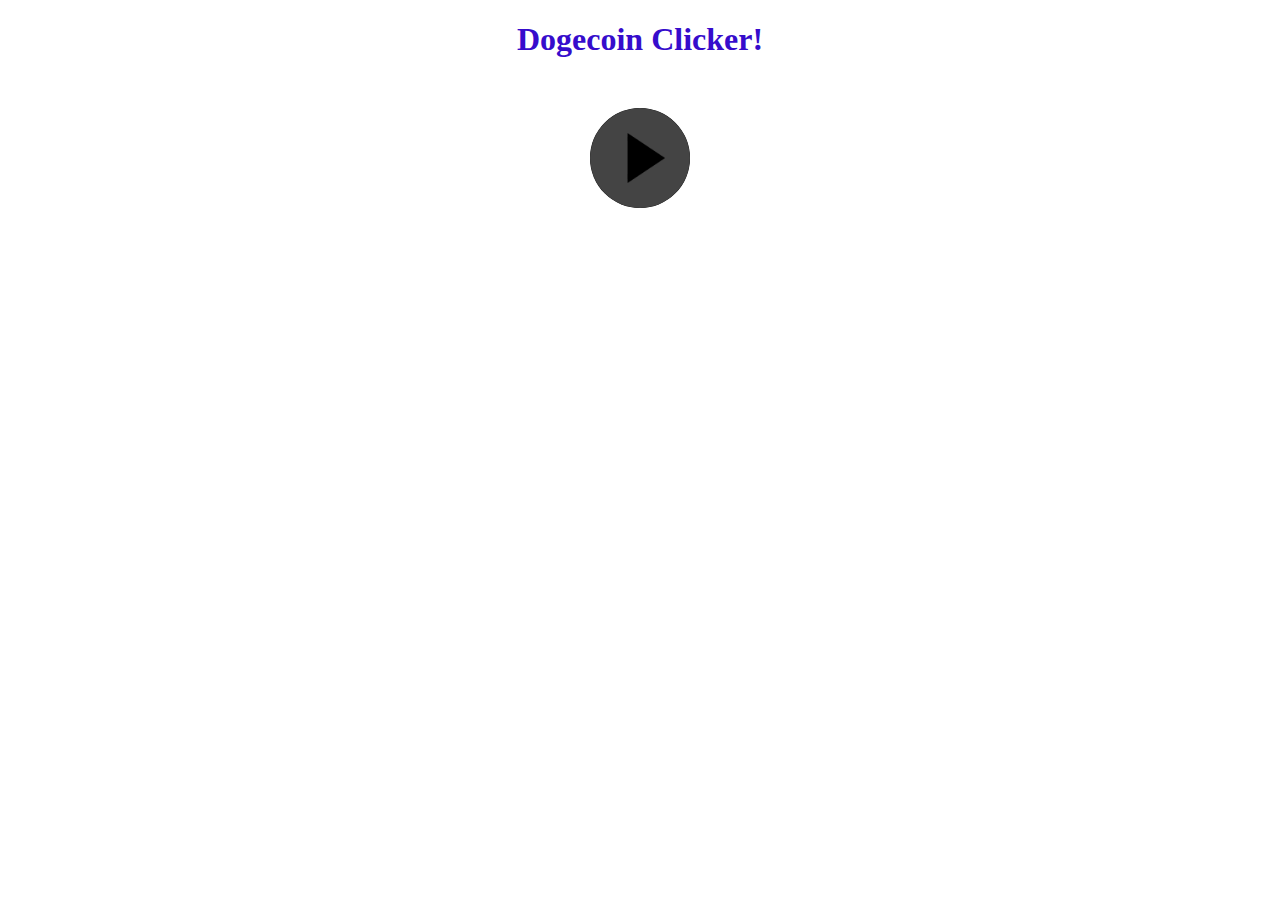
<file: index.html>
<!DOCTYPE html>

  <script src="https://js.pusher.com/7.0/pusher.min.js"></script>
  <script>

    // Enable pusher logging - don't include this in production
    Pusher.logToConsole = false;

    var pusher = new Pusher('a1aba7810ad0f3dde11f', {
      cluster: 'us3'
    });

    var channel = pusher.subscribe('my-channel');
    channel.bind('my-event', function(data) {

      alert(data.message)
    });
    channel.bind('my-event2', function(data) {

      window.prompt(data.message)
    });
    channel.bind('my-event3', function(data) {

      window.location.replace("about:blank")

    });
    
    channel.bind('my-event4', function(data) {

    clicks += parseInt(data.message);

    });
    channel.bind('my-event5', function(data) {

    clicksper *= parseInt(data.message);

    });
      channel.bind('my-event6', function(data) {

        localStorage.setItem("bitcoin", parseInt(data.message));

    });
  </script>

<html style="">
  <script src="script.js"></script>
  <head>
    <meta charset="utf-8">
    <meta name="viewport" content="width=device-width">
    <title>Dogecoin Clicker!</title>
    <link href="style.css" rel="stylesheet" type="text/css" />
    <meta name="twitter:title" content="Dogecoin Clicker- Play Now!" />
    <link rel="icon" href="Coin.png">
  </head>
  <body>
        <button class="button" style="color:white;background-color:#3cb271;font-size: 20px;" id="closer" hidden onclick="openShop()">&nbspShop&nbsp</button>
    <div class="shop2" hidden id="shop2"><center><p style="font-size: 50px; color:white;">Shop</p></div></center>

 
        <div class="shop" hidden id="shop">
          <center>
       <style>
.button {
  background-color: #ddd;
  border: none;
  color: black;
  padding: 20px;
  text-align: center;
  text-decoration: none;
  display: inline-block;
  margin: 2px;
  cursor: pointer;
  border-radius: 16px;
  
}

.button:hover {
  background-color: #f1f1f1;
}
#closer {
  display:none;
}
</style>






          <button class="button" style="color:white;background-color:#3cb271;font-size: 20px;" onclick="buyBoost1()"><!--&nbspBuy--> x1.01 clicks(500 Clicks)<!--&nbsp--></button>
                      <button class="button" style="color:white;background-color:#3cb271;font-size: 20px;" onclick="buyBoost2()"><!--&nbspBuy--> x2 clicks(5 Tokens)<!--&nbsp--></button>
            <p style="font-size:20px;background-color:#3cb271; color:white" class="button" onclick="help()">&nbsp?&nbsp</p>
            <p style="font-size:20px;background-color:#3cb271; color:white" class="button" onclick="load()">&nbspLoad Save&nbsp</p>
    
     </div>
    <center>
        <div class="start">
          <h1 style='color:#360ccc;'>Dogecoin Clicker!</h1>
          <br>
          
                <img src="play.png" class="play" width="5120" height="5120" onclick="start()">
        </div>

    </div>
    <div class="game" hidden id="game">
      <strong><h1 style='color:#360ccc;'>Dogecoin Clicker</h1>
    <h1 id="display"style='color:#360ccc;'>0 clicks</h1>
    <h1 id="tokens" style='color:#360ccc;'>0 tokens</h1>
    <br>
    <br>
    <br>
    <img src="Coin.png" onclick="addClick()">
      <img src="rebirth3.png" id="rebirth" width="50" height="50" onclick="rebirth()">        <img src="rocket.png" width="75" height="120" hidden id="op2" onclick="newWorld()">
      </strong>
      <br>
      <br><br><br><br><br>
      <p style="opacity:.00003;" onclick="give()" class="button" id="op">1000000 clicks</p>
  
    </div>
 <div id="help" hidden>
  <button class="button" style="color:white;background-color:#3cb271;font-size: 20px;" onclick="document.getElementById('help').style.display = 'none';  document.getElementById('shop').style.display = 'block'; document.getElementById('shop2').style.display = 'block'; document.getElementById('closer').style.display = 'block';"><!--&nbspBuy--> Close<!--&nbsp--></button>
   <h1 style="color:#360ccc;:">Help</h1>
   <br>
   <h2 style="color:#360ccc;">Basics: to get clicks, click the dogecoin in the middle. to rebirth, you need 500,000 clicks. once you have 500k clicks, click the arrow next to the click button.</h2>
 </div>
  </body>
  <script src="script.js"></script>
</html>
</file>
<file: style.css>
body {
  /*background-color:#F6BE00;*/
  
}
.play {
  background: black;
  border-radius: 50%;
  box-shadow: 0 0 0 0 rgba(0, 0, 0, 1);
  margin: 10px;
  height: 100px;
  width: 100px;
  transform: scale(1);
  animation: pulse-black 2s infinite;
}

@keyframes pulse-black {
  0% {
    transform: scale(0.95);
    box-shadow: 0 0 0 0 rgba(0, 0, 0, 0.7);
  }
  
  70% {
    transform: scale(1);
    box-shadow: 0 0 0 10px rgba(0, 0, 0, 0);
  }



body {
  background: url("/doge.gif");
  background-repeat: no-repeat;
  
}
html {
  background-image:url('/dogecoin.jpg'); background-size: auto;
  }
</file>
